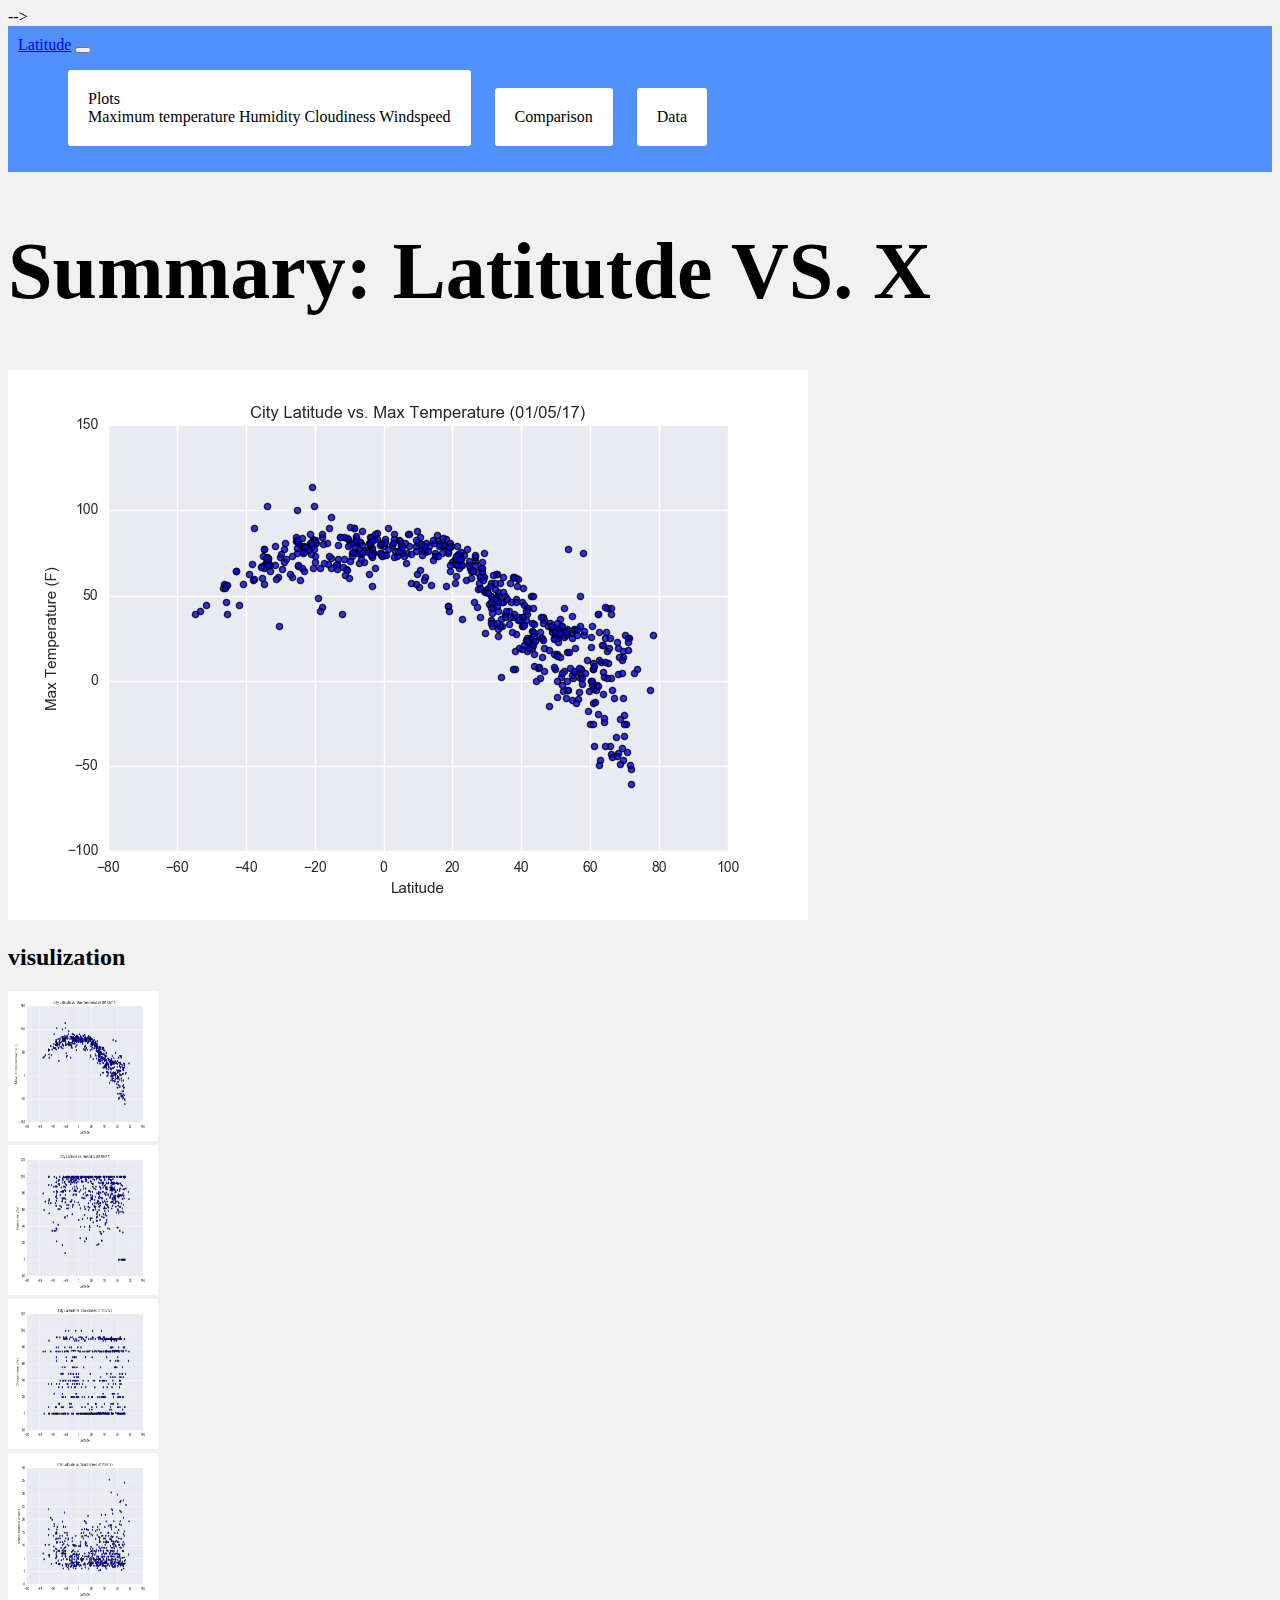
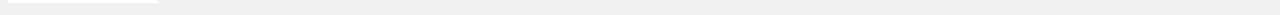
<file: index.html>
<!DOCTYPE html>
<html lang="en">

<head>
    <meta charset="UTF-8">
    <title>CSS Review</title>
    <link rel="stylesheet" href="reset.css">
    <link rel="stylesheet" href="styles.css"> -->
</head>


<!-- nav bar code and design -->

<body>
    <nav class="navbar navbar-expand-lg navbar-light bg-light">
        <a class="navbar-brand" href="#">Latitude</a>
        <button class="navbar-toggler" type="button" data-toggle="collapse" data-target="#navbarSupportedContent"
            aria-controls="navbarSupportedContent" aria-expanded="false" aria-label="Toggle navigation">
            <span class="navbar-toggler-icon"></span>
        </button>

        <div class="collapse navbar-collapse" id="navbarSupportedContent">
            <ul class="navbar-nav ml-auto">
                <li class="nav-item dropdown">
                    <a class="nav-link dropdown-toggle" href="#" id="navbarDropdown" role="button"
                        data-toggle="dropdown" aria-haspopup="true" aria-expanded="false">
                        Plots
                    </a>
                    <div class="dropdown-menu" aria-labelledby="navbarDropdown">
                        <a class="dropdown-item" href="#">Maximum temperature</a>
                        <a class="dropdown-item" href="#">Humidity</a>
                        <a class="dropdown-item" href="#">Cloudiness</a>
                        <a class="dropdown-item" href="#">Windspeed</a>
                    </div>
                </li>
                <li class="nav-item active">
                    <a class="nav-link" href="#">Comparison</a>
                </li>
                <li class="nav-item">
                    <a class="nav-link" href="#">Data</a>
                </li>

            </ul>
        </div>
    </nav>








    <!--Importing images to the page 
    creating grids using bootstrap
"container-fluid" takes the entire page-->
    <div class="container-fluid">
        <section class="row">
            <div class="col-md-8">
                <h1>Summary: Latitutde VS. X</h1>
                <article>
                    <a target="_blank" href="temp.html">
                        <img src="Resources/assets/images/Fig1.png">
                    </a>
                </article>
            </div>
            <div class="col-md-4">
                <section>
                    <h2>visulization</h2>
                    <div class="row">
                        <div class="col-sm-6">
                            <a target="_blank" href="temp.html"><img src="Resources/assets/images/Fig1.png" class="vizimage"></a>
                        </div>
                        <div class="col-sm-6">
                            <a target="_blank" href="temp.html"><img src="Resources/assets/images/Fig2.png"class="vizimage"></a>
                        </div>
                    </div>
                    <div class="row">
                        <div class="col-sm-6">
                            <a target="_blank" href="temp.html"><img src="Resources/assets/images/Fig3.png"class="vizimage"></a>
                        </div>
                        <div class="col-sm-6">
                            <a target="_blank" href="temp.html"><img src="Resources/assets/images/Fig4.png"class="vizimage"></a>
                        </div>
                    </div>


                </section>
            </div>
        </section>
    </div>
            <script src="https://code.jquery.com/jquery-3.3.1.slim.min.js"
                integrity="sha384-q8i/X+965DzO0rT7abK41JStQIAqVgRVzpbzo5smXKp4YfRvH+8abtTE1Pi6jizo"
                crossorigin="anonymous"></script>
            <script src="https://cdnjs.cloudflare.com/ajax/libs/popper.js/1.14.7/umd/popper.min.js"
                integrity="sha384-UO2eT0CpHqdSJQ6hJty5KVphtPhzWj9WO1clHTMGa3JDZwrnQq4sF86dIHNDz0W1"
                crossorigin="anonymous"></script>
            <script src="https://stackpath.bootstrapcdn.com/bootstrap/4.3.1/js/bootstrap.min.js"
                integrity="sha384-JjSmVgyd0p3pXB1rRibZUAYoIIy6OrQ6VrjIEaFf/nJGzIxFDsf4x0xIM+B07jRM"
                crossorigin="anonymous"></script>
     
</body>

</html>
</file>
<file: styles.css>
/* Giving the body the specified background color, adding font sizes for the h1 and h3 elements we'll be using */
body {
    background: #f1f1f1;
  }
  
  h1 {
    font-size: 80px;
  }
  
  h3 {
    font-size: 30px;
  }
  
  /* Giving our navbar some padding and a background color */
  .navbar {
    padding: 10px;
    background: #5191fd;
  }
  
  /* Making our navbar li's inline-block elements this makes it so we can have multiple on the same line. Floats could have been used too */
  .navbar li {
    display: inline-block;
    padding: 20px;
    margin-right: 10px;
    margin-left: 10px;
    cursor: pointer;
    background: #fff;
    border-radius: 3px;
  }
  
  /* Getting rid of the default link styles here */
  .navbar li a {
    color: #000;
    text-decoration: none;
  }
  
  /* Styling the header, giving it a height, a background color, and some top padding */
  .header {
    height: 200px;
    padding-top: 20px;
    background: #cdcdcd;
  }
  
  /* Centering our h1 tag inside our header, giving it a little padding, removing its margin */
  .header h1 {
    padding: 60px;
    margin: 0;
    color: #000;
    text-align: center;
  }
  
  /* Giving the .post element margin on 3 sides */
  .post {
    margin-top: 50px;
    margin-right: 100px;
    margin-left: 100px;
  }

  .vizimage{
      height: 150px;
      width: 150px;
  }
</file>
